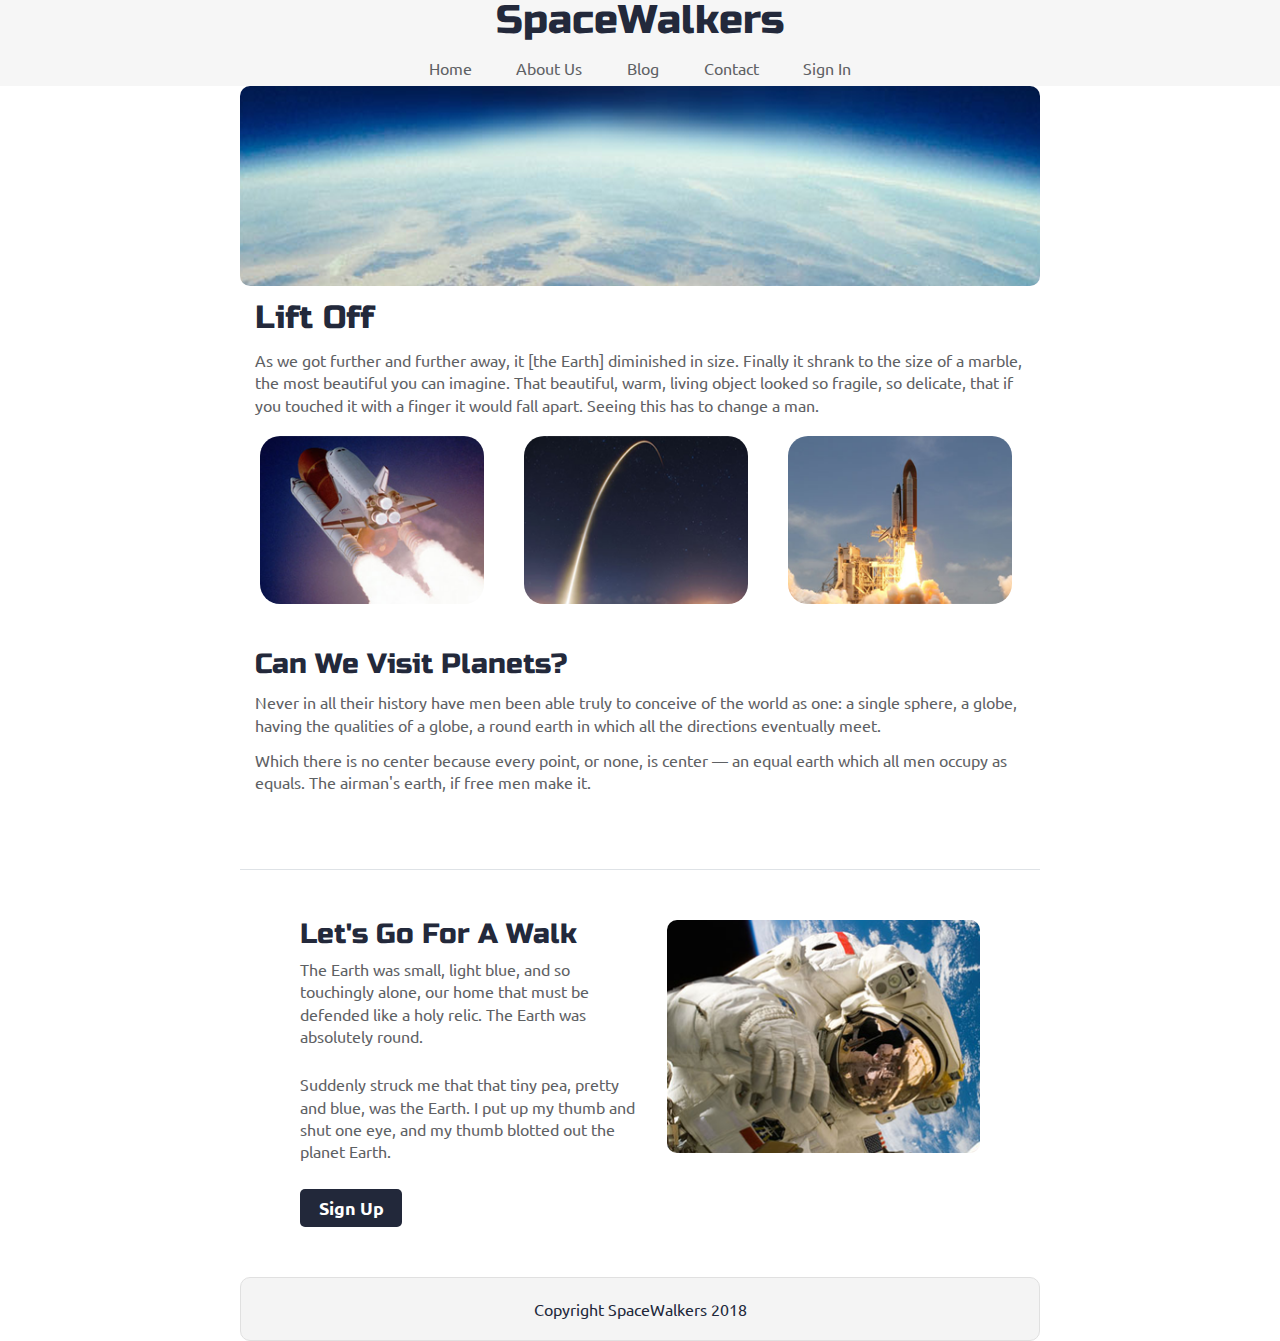
<file: website/index.html>
<!doctype html>

<html lang="en">
<head>
  <meta charset="utf-8">
  <meta name="viewport" content="width=device-width, initial-scale=1.0">

  <title>SpaceWalkers</title>

  <link href="https://fonts.googleapis.com/css?family=Russo+One|Ubuntu" rel="stylesheet">
  <link href="css/index.css" rel="stylesheet">

  <!--[if lt IE 9]>
    <script src="https://cdnjs.cloudflare.com/ajax/libs/html5shiv/3.7.3/html5shiv.js"></script>
  <![endif]-->
</head>

<body>

 <!-- navigation code here -->
  <div class="navigation">
    <h1>SpaceWalkers</h1>
    <nav>
      <a>Home</a>
      <a>About Us</a>
      <a>Blog</a>
      <a>Contact</a>
      <a>Sign In</a>
    </nav>
  </div>
  <div class="container home">

    <header class="intro">
      
      <img src="img/main-header.png" />
      <h2>Lift Off</h2>
    
      <p>As we got further and further away, it [the Earth] diminished in size. Finally it shrank to the size of a marble, the most beautiful you can imagine. That beautiful, warm, living object looked so fragile, so delicate, that if you touched it with a finger it would fall apart. Seeing this has to change a man.</p>
    </header>

    <section class="space-images">
        <img src="img/blast.png" class="blast" alt="Rocket blasting off">
        <img src="img/sky.png" class="sky" alt="Space sky image">
        <img src="img/launch.png" class="launch" alt="Launching rocket">
    </section>
   
    <section class="visit-planets">
     
      <h3>Can We Visit Planets?</h3>
    
      <p>Never in all their history have men been able truly to conceive of the world as one: a single sphere, a globe, having the qualities of a globe, a round earth in which all the directions eventually meet.</p>
    
      <p>Which there is no center because every point, or none, is center — an equal earth which all men occupy as equals. The airman's earth, if free men make it.</p>
    </section>
    
    <section class="walk">
      <div class="walk-text">
        <h3>Let's Go For A Walk</h3>

        <p>The Earth was small, light blue, and so touchingly alone, our home that must be defended like a holy relic. The Earth was absolutely round.</p>
      
        <p>Suddenly struck me that that tiny pea, pretty and blue, was the Earth. I put up my thumb and shut one eye, and my thumb blotted out the planet Earth.</p>
      
        <div class="btn">
          Sign Up
        </div>
      </div>
      
      <div class="walk-img">
          <img src="img/space-walk.png" alt="Space walking astronaut">
      </div>

    </section>

    <footer>
      <p>Copyright SpaceWalkers 2018</p>
    </footer>

  </div>
</body>
</html>
</file>
<file: website/css/index.css>
/* http://meyerweb.com/eric/tools/css/reset/ 
   v2.0 | 20110126
   License: none (public domain)
*/
html,
body,
div,
span,
applet,
object,
iframe,
h1,
h2,
h3,
h4,
h5,
h6,
p,
blockquote,
pre,
a,
abbr,
acronym,
address,
big,
cite,
code,
del,
dfn,
em,
img,
ins,
kbd,
q,
s,
samp,
small,
strike,
strong,
sub,
sup,
tt,
var,
b,
u,
i,
center,
dl,
dt,
dd,
ol,
ul,
li,
fieldset,
form,
label,
legend,
table,
caption,
tbody,
tfoot,
thead,
tr,
th,
td,
article,
aside,
canvas,
details,
embed,
figure,
figcaption,
footer,
header,
hgroup,
menu,
nav,
output,
ruby,
section,
summary,
time,
mark,
audio,
video {
  margin: 0;
  padding: 0;
  border: 0;
  font-size: 100%;
  font: inherit;
  vertical-align: baseline;
}
/* HTML5 display-role reset for older browsers */
article,
aside,
details,
figcaption,
figure,
footer,
header,
hgroup,
menu,
nav,
section {
  display: block;
}
body {
  line-height: 1;
}
ol,
ul {
  list-style: none;
}
blockquote,
q {
  quotes: none;
}
blockquote:before,
blockquote:after,
q:before,
q:after {
  content: '';
  content: none;
}
table {
  border-collapse: collapse;
  border-spacing: 0;
}
* {
  box-sizing: border-box;
}
html {
  font-size: 62.5%;
}
html,
body {
  font-family: 'Ubuntu', sans-serif;
  color: #5E6164;
}
h1,
h2,
h3,
h4,
h5 {
  font-family: 'Russo One', sans-serif;
  color: #23293B;
}
h2 {
  font-size: 3.2rem;
}
h3 {
  font-size: 2.8rem;
}
p {
  font-size: 1.6rem;
  line-height: 1.4;
}
.container {
  max-width: 800px;
  width: 100%;
  margin: 0 auto;
}
.navigation {
  background-color: #F6F6F6;
  height: 100%;
  display: flex;
  flex-direction: column;
  align-items: center;
}
@media (max-width: 500px) {
  .navigation {
    width: 100%;
    display: flex;
    flex-direction: column;
    align-items: center;
  }
}
.navigation h1 {
  font-size: 4rem;
}
.navigation nav {
  width: 40%;
  display: flex;
  justify-content: space-evenly;
}
@media (max-width: 500px) {
  .navigation nav {
    width: 100%;
  }
}
.navigation nav a {
  font-size: 1.6rem;
  margin-top: 2rem;
  margin-bottom: 1rem;
}
footer {
  color: #22283B;
  background: #f4f4f4;
  padding: 20px 0;
  border: 1px double #e0e0e0;
  border-radius: 10px;
  display: flex;
  justify-content: center;
  align-items: center;
}
.home .intro h2 {
  padding: 15px;
}
.home .intro p {
  padding: 0 15px;
}
.home .intro img {
  border-radius: 10px;
}
@media (max-width: 500px) {
  .home .intro img {
    width: 100%;
    height: 50%;
  }
}
.home .space-images {
  display: flex;
  flex-wrap: wrap;
  width: 100%;
}
@media (max-width: 500px) {
  .home .space-images .launch {
    display: none;
  }
  .home .space-images .sky {
    display: none;
  }
  .home .space-images .blast {
    width: 100%;
  }
}
.home .space-images img {
  width: 28%;
  margin: 20px 2.5%;
  border-radius: 20px;
  height: 100%;
}
.home .visit-planets {
  padding: 15px;
}
.home .visit-planets h3 {
  margin-top: 11px;
}
.home .visit-planets p {
  margin-top: 13px;
}
.home .walk {
  margin-top: 60px;
  border-top: 1px solid #dee2e6;
  padding: 50px 60px;
  display: flex;
  justify-content: center;
}
@media (max-width: 500px) {
  .home .walk {
    margin-top: 10px;
    flex-direction: column-reverse;
    padding: 15px;
  }
}
.home .walk .walk-text {
  width: 50%;
}
@media (max-width: 500px) {
  .home .walk .walk-text {
    width: 100%;
  }
}
.home .walk .walk-text h3 {
  margin-bottom: 10px;
}
@media (max-width: 500px) {
  .home .walk .walk-text h3 {
    margin-top: 10px;
  }
}
.home .walk .walk-text p {
  margin-bottom: 26px;
}
.home .walk .walk-text .btn {
  background-color: #22283A;
  color: white;
  display: flex;
  justify-content: center;
  width: 30%;
  padding: 1rem;
  font-size: 1.8rem;
  font-weight: bold;
  border-radius: 0.5rem;
}
@media (max-width: 500px) {
  .home .walk .walk-text .btn {
    width: 100%;
    height: 100%;
    padding: 1.5rem;
  }
}
.home .walk .walk-img {
  width: 46%;
  margin-left: 4%;
}
@media (max-width: 500px) {
  .home .walk .walk-img {
    width: 100%;
    margin-left: 0%;
  }
}
.home .walk .walk-img img {
  width: 100%;
  height: auto;
  border-radius: 10px;
}
</file>
